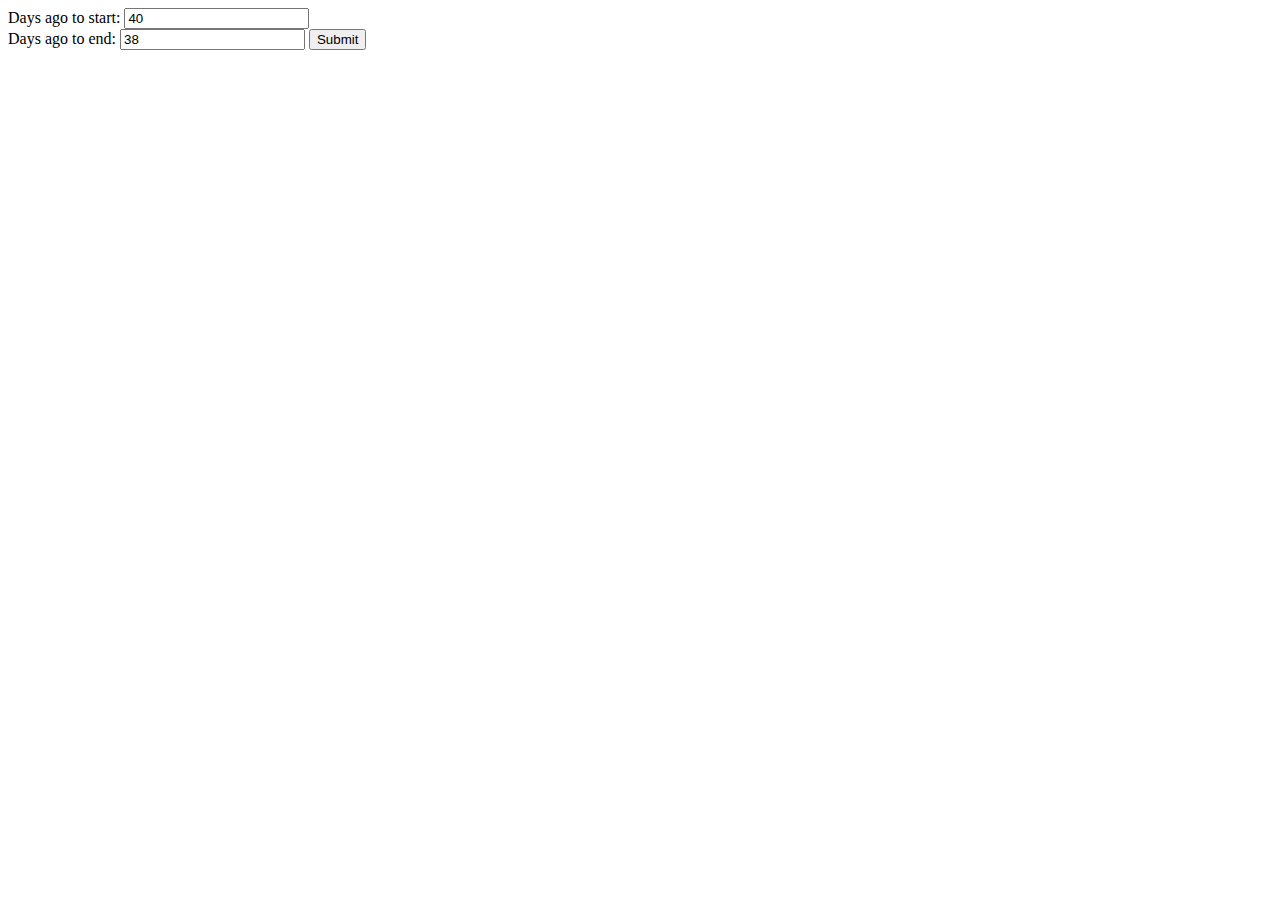
<file: index.html>
<html>
<head>
<title>Internet connectivity chart</title>
</head>
<body>
<form action="/connectivity.pdf" method="get">
<label for="id-from">Days ago to start: </label><input id="id-from" name="from" type="text" value="40"/><br/>
<label for="id-to">Days ago to end: </label><input id="id-from" name="to" type="text" value="38"/>
<input type="submit"/>
</form>
</body>
</html>
</file>
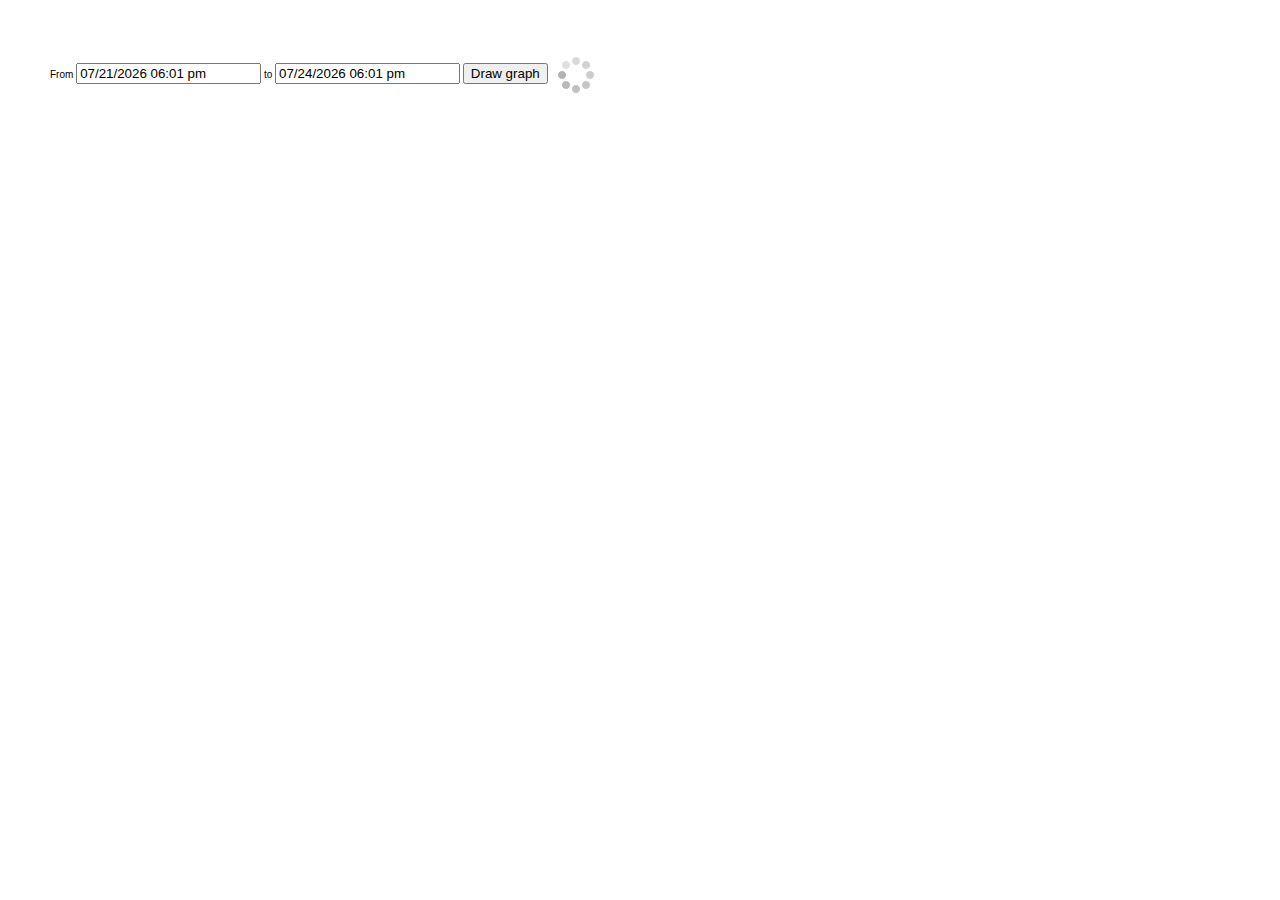
<file: frontend/index.html>
<!doctype html>
<html lang="us">
<head>
	<meta charset="utf-8">
	<title>Internet connectivity log</title>
	<link href="css/vader/jquery-ui-1.10.3.custom.css" rel="stylesheet">
	<link rel="stylesheet" media="all" type="text/css" href="css/jquery-ui-timepicker-addon.css" />
	
	<script src="js/jquery-1.9.1.js"></script>
	<script src="js/jquery-ui-1.10.3.custom.js"></script>
	<script src="js/jquery-ui-timepicker-addon.js"></script>
	<script src="js/jquery-ui-sliderAccess.js"></script>
	<script src="js/jquery.flot.js"></script>
	<script src="js/jquery.flot.time.js"></script>
	


	<script>
	
	
	var now = new Date();
	
  $(function() {
	  
	  $( "#from" ).datetimepicker({
      defaultDate: "-2w",
      showButtonPanel: false,
      changeMonth: true,
      numberOfMonths: 1,
      timeFormat: "hh:mm tt",
      onClose: function( dateText, picker_instance ) {
        $( "#to" ).datetimepicker( "option", "minDate", dateText );
      }
    });
    
    $( "#to" ).datetimepicker({
      defaultDate: "-1w",
      showButtonPanel: false,
      changeMonth: true,
      numberOfMonths: 1,
      timeFormat: "hh:mm tt",
      onClose: function( dateText, picker_instance ) {
        $( "#from" ).datetimepicker( "option", "maxDate", dateText );
      }
    });
    
    
	var default_end_date = new Date();
	var diff_days_count = -3;
	var default_start_date = new Date(default_end_date.getTime() + diff_days_count*24*60*60*1000);
  
  $( "#from" ).datepicker('setDate', default_start_date);
  $( "#to" ).datepicker('setDate', default_end_date);


graph();
  });

  
  function graph() {

		$("#ajax_loader").css("visibility", "visible");
		
		$.getJSON('http://' + window.location.hostname + ':8080/foo.json',
		{
			"start": $( "#from" ).datepicker( "getDate" ).toJSON(),
			"end": $( "#to" ).datepicker( "getDate" ).toJSON()
		},
		function(data) {
	
			$.plot($("#placeholder"), [data.timeseries],
			{	xaxis: { mode: "time" },
				lines: {fill: true} });
				
				$("#ajax_loader").css("visibility", "hidden");
	});
    
  }
  
	</script>
	<style>
	body{
		font: 62.5% "Trebuchet MS", sans-serif;
		margin: 50px;
	}
	</style>
</head>
<body>


<label for="from">From</label>
<input type="text" id="from" name="from" />
<label for="to">to</label>
<input type="text" id="to" name="to" />

<button onclick="graph()" style="">Draw graph</button> <img id='ajax_loader' src='images/throbber.gif' style="visibility: hidden; vertical-align: middle;" />

    <div id="placeholder" style="width:600px;height:300px;"></div>
	

</body>
</html>
</file>
